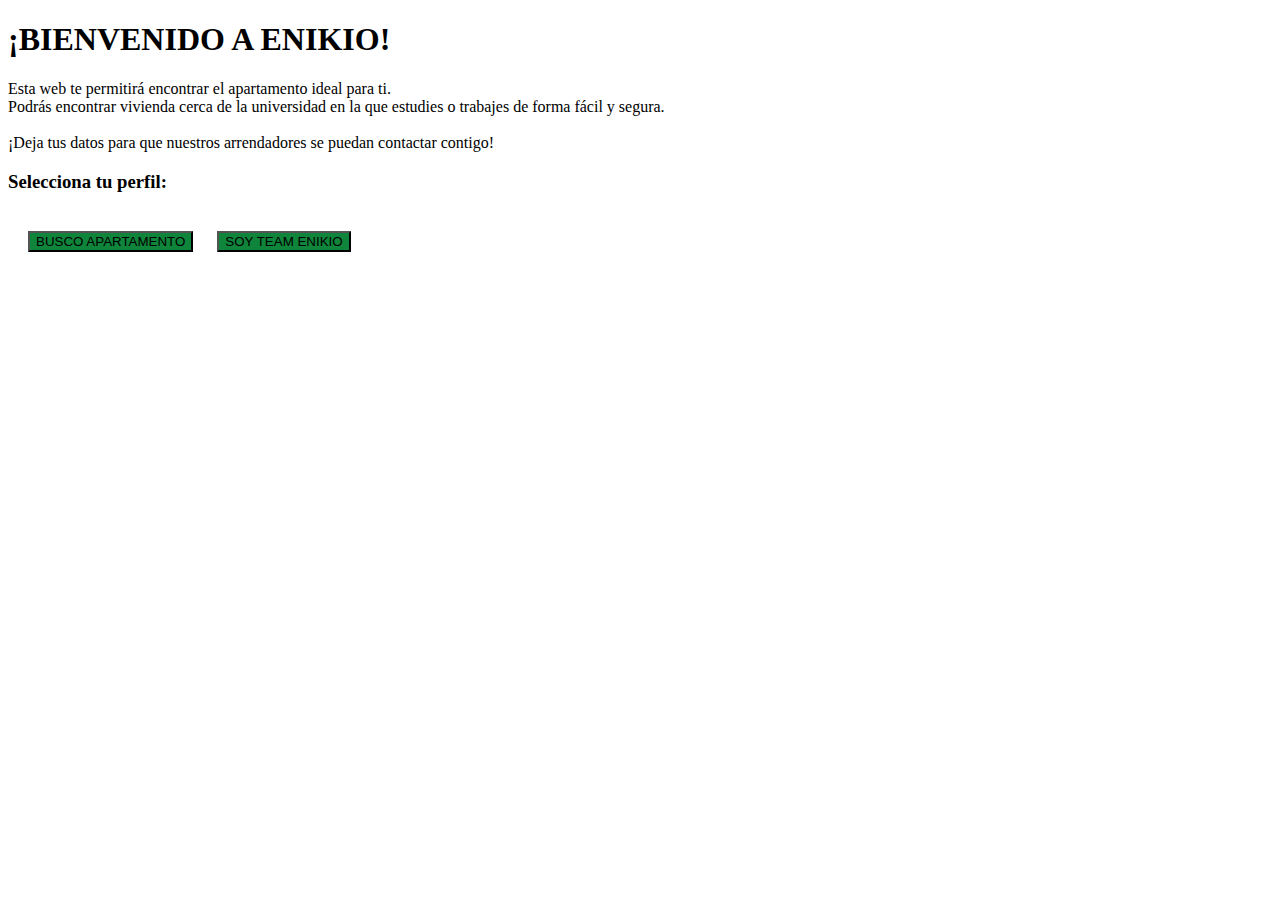
<file: microweb/index.html>
<!DOCTYPE html>
<html lang="en">

<head>
    <!-- CSS only -->
    <meta charset="UTF-8">
    <meta name="viewport" content="width=device-width, initial-scale=1.0">
    <meta http-equiv="X-UA-Compatible" content="ie=edge">
    <link href="https://cdn.jsdelivr.net/npm/bootstrap@5.2.2/dist/css/bootstrap.min.css" rel="stylesheet"
        integrity="sha384-Zenh87qX5JnK2Jl0vWa8Ck2rdkQ2Bzep5IDxbcnCeuOxjzrPF/et3URy9Bv1WTRi" crossorigin="anonymous">
    <title>ENIKIO WEB SERVICE</title>
</head>

<body style="background-color: white;">

    <h1 class="text-center mt-5">¡BIENVENIDO A ENIKIO!</h1>
    <p class="text-center">Esta web te permitirá encontrar el apartamento ideal para ti. <br />
        Podrás encontrar vivienda cerca de la universidad en la que estudies o trabajes de forma fácil y segura. <br />
        <br />¡Deja tus datos para que nuestros arrendadores se puedan contactar contigo!<br />
    </p>
    <h3 class="text-center">Selecciona tu perfil:</h3>
    <div class="text-center">
        <a href="universidades2.php">
            <button class="btn btn-primary" type="submit" style="background-color: #0F843B; margin: 20px;">BUSCO
                APARTAMENTO</button></a>
        <a href="login.php">
            <button class="btn btn-primary" type="submit" style="background-color: #0F843B">SOY TEAM ENIKIO</button></a>
    </div>

</body>

</html>
</file>
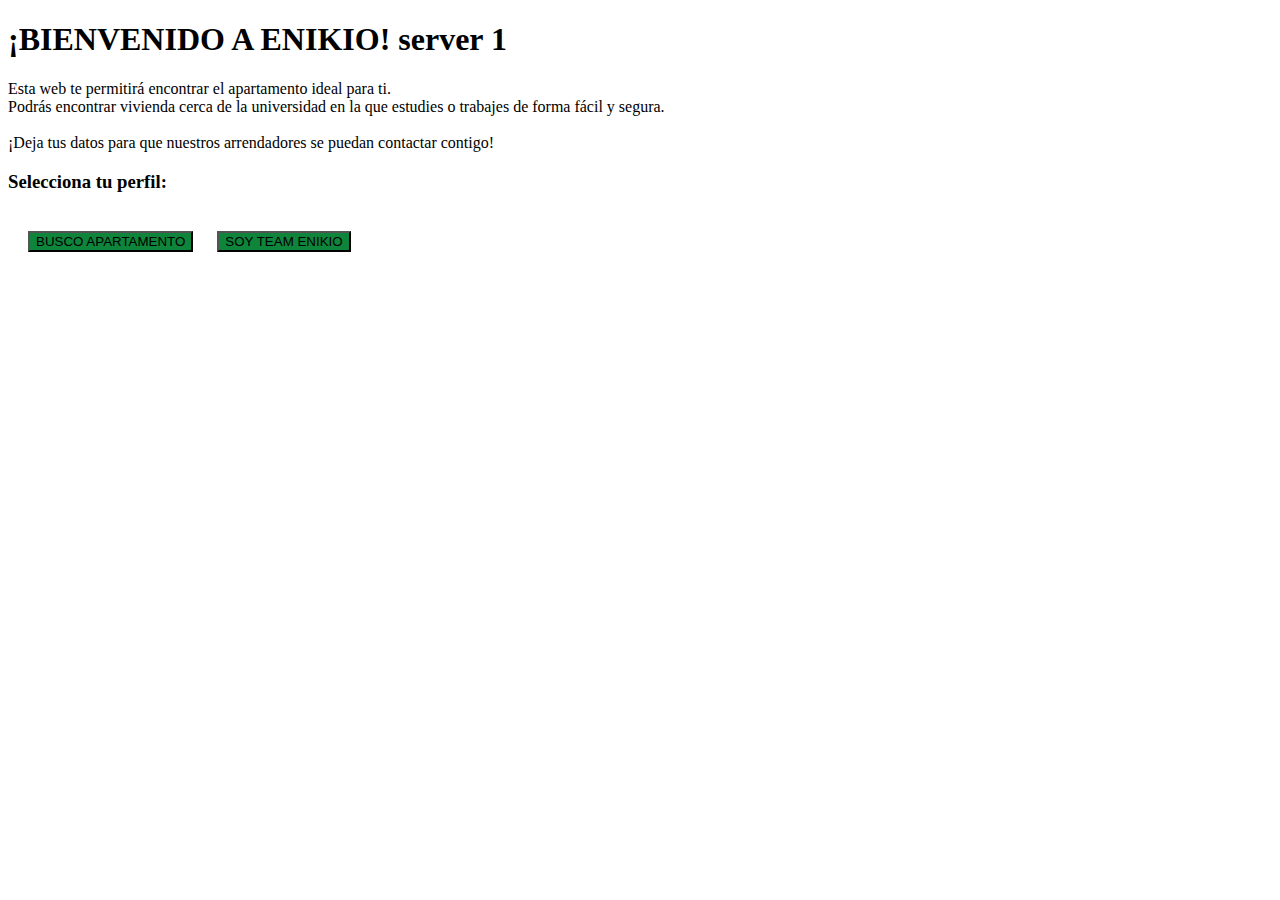
<file: microweb/microweb1/index.html>
<!DOCTYPE html>
<html lang="en">

<head>
    <!-- CSS only -->
    <meta charset="UTF-8">
    <meta name="viewport" content="width=device-width, initial-scale=1.0">
    <meta http-equiv="X-UA-Compatible" content="ie=edge">
    <link href="https://cdn.jsdelivr.net/npm/bootstrap@5.2.2/dist/css/bootstrap.min.css" rel="stylesheet"
        integrity="sha384-Zenh87qX5JnK2Jl0vWa8Ck2rdkQ2Bzep5IDxbcnCeuOxjzrPF/et3URy9Bv1WTRi" crossorigin="anonymous">
    <title>ENIKIO WEB SERVICE</title>
</head>

<body style="background-color: white;">

    <h1 class="text-center mt-5">¡BIENVENIDO A ENIKIO! server 1</h1>
    <p class="text-center">Esta web te permitirá encontrar el apartamento ideal para ti. <br />
        Podrás encontrar vivienda cerca de la universidad en la que estudies o trabajes de forma fácil y segura. <br />
        <br />¡Deja tus datos para que nuestros arrendadores se puedan contactar contigo!<br />
    </p>
    <h3 class="text-center">Selecciona tu perfil:</h3>
    <div class="text-center">
        <a href="universidades2.php">
            <button class="btn btn-primary" type="submit" style="background-color: #0F843B; margin: 20px;">BUSCO
                APARTAMENTO</button></a>
        <a href="login.html">
            <button class="btn btn-primary" type="submit" style="background-color: #0F843B">SOY TEAM ENIKIO</button></a>
    </div>

</body>

</html>
</file>
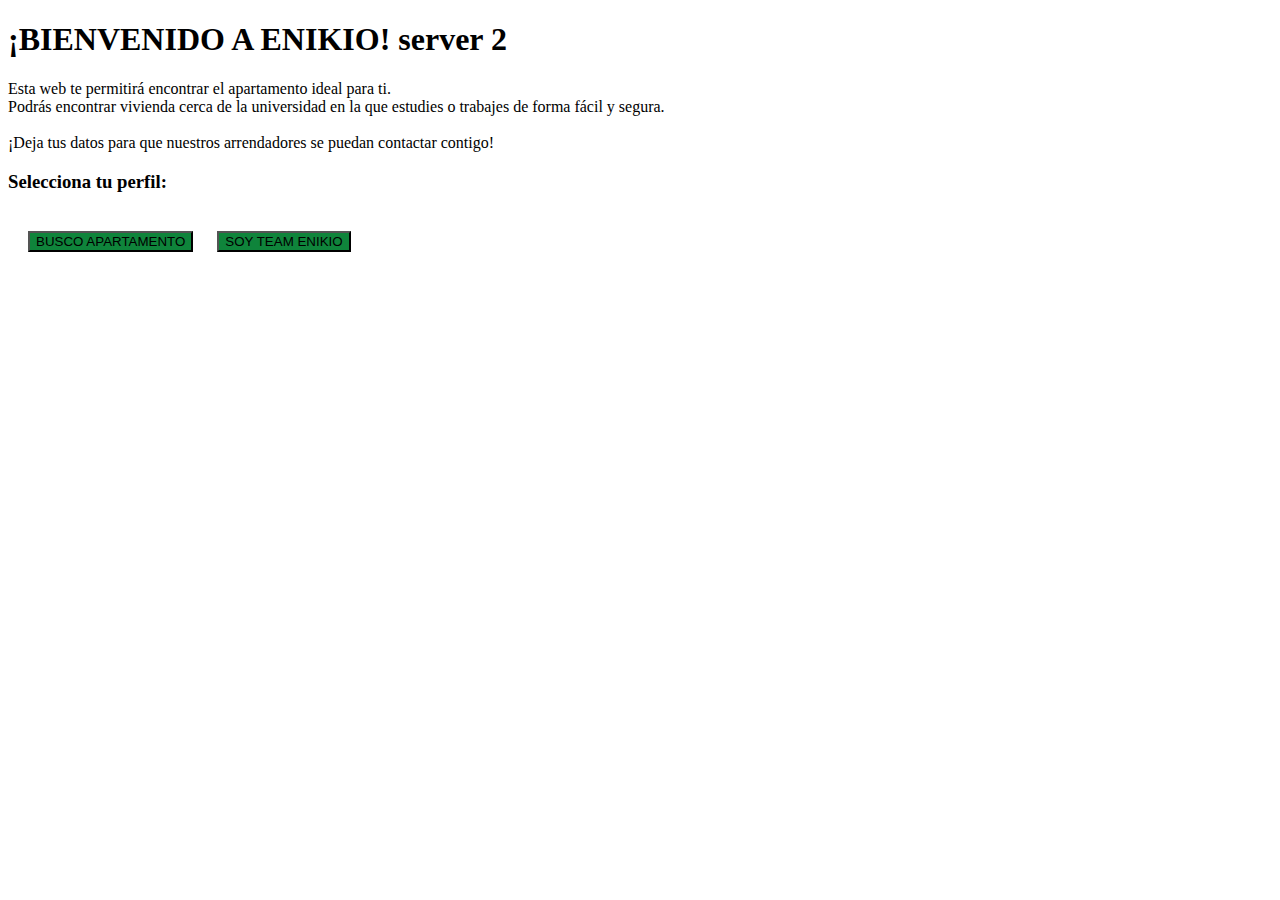
<file: microweb/microweb2/index.html>
<!DOCTYPE html>
<html lang="en">

<head>
    <!-- CSS only -->
    <meta charset="UTF-8">
    <meta name="viewport" content="width=device-width, initial-scale=1.0">
    <meta http-equiv="X-UA-Compatible" content="ie=edge">
    <link href="https://cdn.jsdelivr.net/npm/bootstrap@5.2.2/dist/css/bootstrap.min.css" rel="stylesheet"
        integrity="sha384-Zenh87qX5JnK2Jl0vWa8Ck2rdkQ2Bzep5IDxbcnCeuOxjzrPF/et3URy9Bv1WTRi" crossorigin="anonymous">
    <title>ENIKIO WEB SERVICE</title>
</head>

<body style="background-color: white;">

    <h1 class="text-center mt-5">¡BIENVENIDO A ENIKIO! server 2</h1>
    <p class="text-center">Esta web te permitirá encontrar el apartamento ideal para ti. <br />
        Podrás encontrar vivienda cerca de la universidad en la que estudies o trabajes de forma fácil y segura. <br />
        <br />¡Deja tus datos para que nuestros arrendadores se puedan contactar contigo!<br />
    </p>
    <h3 class="text-center">Selecciona tu perfil:</h3>
    <div class="text-center">
        <a href="universidades2.php">
            <button class="btn btn-primary" type="submit" style="background-color: #0F843B; margin: 20px;">BUSCO
                APARTAMENTO</button></a>
        <a href="login.html">
            <button class="btn btn-primary" type="submit" style="background-color: #0F843B">SOY TEAM ENIKIO</button></a>
    </div>

</body>

</html>
</file>
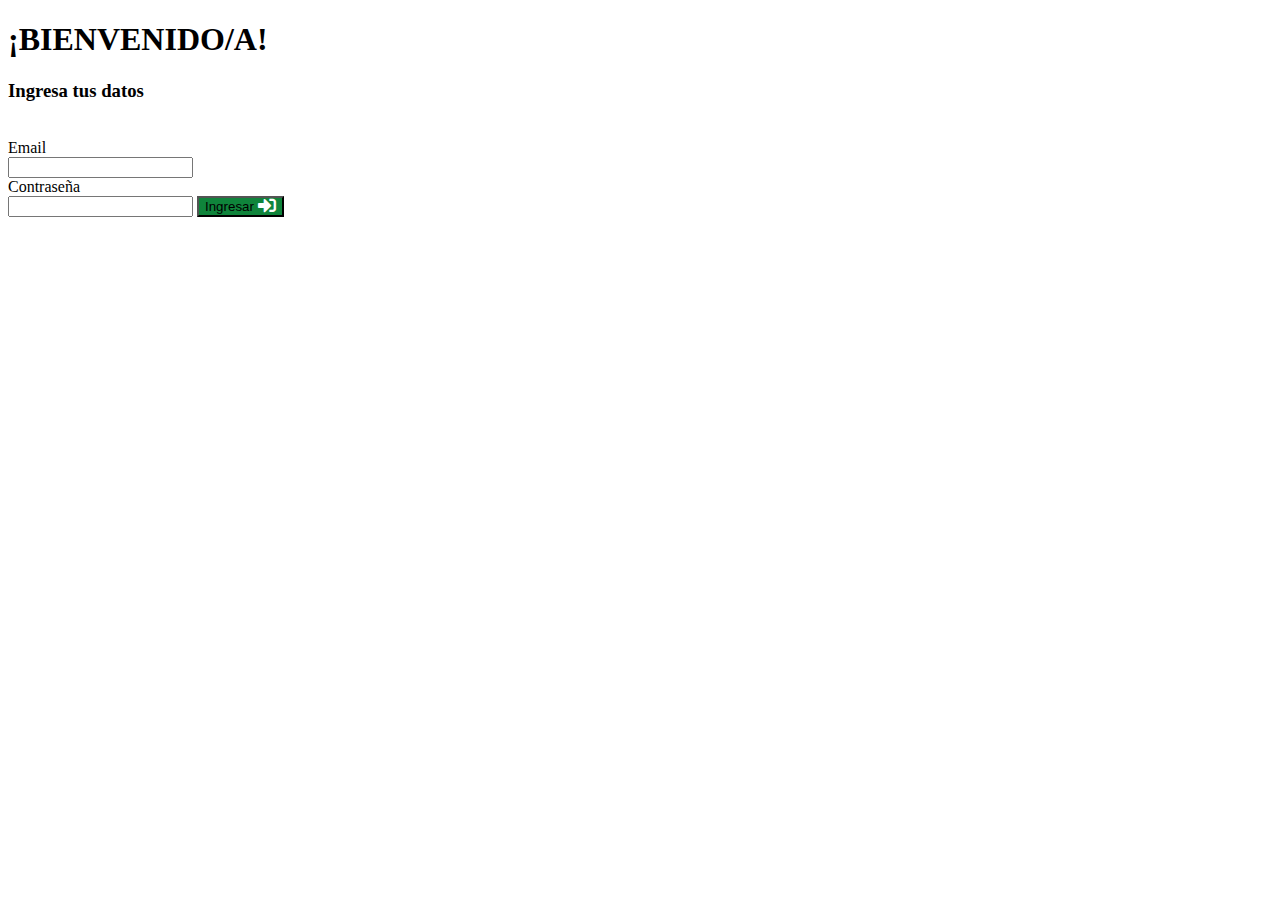
<file: microweb/login.html>
<!DOCTYPE html>
<html lang="en">

<head>
    <meta charset="UTF-8">
    <meta http-equiv="X-UA-Compatible" content="IE=edge">
    <meta name="viewport" content="width=device-width, initial-scale=1.0">
    <link rel="stylesheet" href="https://cdnjs.cloudflare.com/ajax/libs/font-awesome/5.15.3/css/all.min.css" />
    <link rel="stylesheet" href="https://cdn.jsdelivr.net/npm/bootstrap@5.2.2/dist/css/bootstrap.min.css"
        integrity="sha384-Zenh87qX5JnK2Jl0vWa8Ck2rdkQ2Bzep5IDxbcnCeuOxjzrPF/et3URy9Bv1WTRi" crossorigin="anonymous">
    <link href="https://cdn.jsdelivr.net/npm/bootstrap@5.2.2/dist/css/bootstrap.min.css" rel="stylesheet"
        integrity="sha384-Zenh87qX5JnK2Jl0vWa8Ck2rdkQ2Bzep5IDxbcnCeuOxjzrPF/et3URy9Bv1WTRi" crossorigin="anonymous">
    <title>LOG IN</title>


</head>

<body style="background-image: linear-gradient(to right,
#ffffff,
#ffffff,
#ffffff,
#ffffff,
#ffffff);">
    <div class="d-flex" id="wrapper">
        <div class="container ">
            <div class="row">
                <div class="col-3"></div>
                <div class="col-6 mb-3">
                    <h1 class="text-center mt-5 mb-5">¡BIENVENIDO/A!</h1>
                    <div class="card ">
                        <div class="card-header">
                            <h3 class="text-center">Ingresa tus datos </h3>
                        </div>
                        <div class="card-body">
                            <form action="ingresar.php" method="post">
                                <label><br />Email<br /></label>
                                <input type="email" class="form-control mb-3" name="email">
                                <label><br />Contraseña<br /></label>
                                <input type="password" class="form-control mb-3" name="password">
                                <button class="btn btn-primary" type="submit" style="background-color: #0F843B">Ingresar
                                    <i class="fas fa-sign-in-alt fa-lg" style="color: #FFFFFF;"></i></button>
                            </form>
                        </div>
                    </div>
                </div>
                <div class="col-3"></div>
            </div>
        </div>
    </div>
</body>
</file>
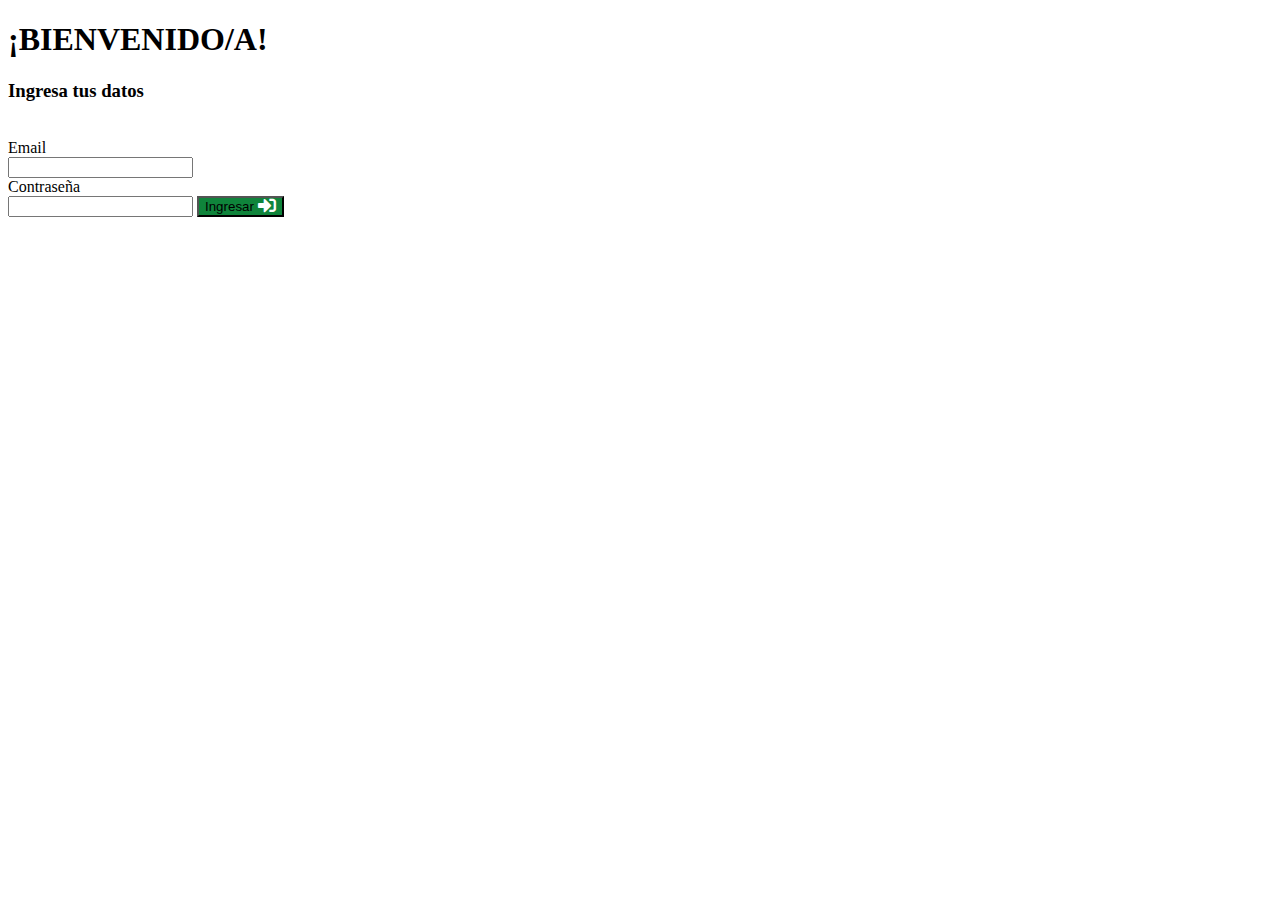
<file: microweb/microweb1/login.html>
<!DOCTYPE html>
<html lang="en">

<head>
    <meta charset="UTF-8">
    <meta http-equiv="X-UA-Compatible" content="IE=edge">
    <meta name="viewport" content="width=device-width, initial-scale=1.0">
    <link rel="stylesheet" href="https://cdnjs.cloudflare.com/ajax/libs/font-awesome/5.15.3/css/all.min.css" />
    <link rel="stylesheet" href="https://cdn.jsdelivr.net/npm/bootstrap@5.2.2/dist/css/bootstrap.min.css"
        integrity="sha384-Zenh87qX5JnK2Jl0vWa8Ck2rdkQ2Bzep5IDxbcnCeuOxjzrPF/et3URy9Bv1WTRi" crossorigin="anonymous">
    <link href="https://cdn.jsdelivr.net/npm/bootstrap@5.2.2/dist/css/bootstrap.min.css" rel="stylesheet"
        integrity="sha384-Zenh87qX5JnK2Jl0vWa8Ck2rdkQ2Bzep5IDxbcnCeuOxjzrPF/et3URy9Bv1WTRi" crossorigin="anonymous">
    <title>LOG IN</title>


</head>

<body style="background-image: linear-gradient(to right,
#ffffff,
#ffffff,
#ffffff,
#ffffff,
#ffffff);">
    <div class="d-flex" id="wrapper">
        <div class="container ">
            <div class="row">
                <div class="col-3"></div>
                <div class="col-6 mb-3">
                    <h1 class="text-center mt-5 mb-5">¡BIENVENIDO/A!</h1>
                    <div class="card ">
                        <div class="card-header">
                            <h3 class="text-center">Ingresa tus datos </h3>
                        </div>
                        <div class="card-body">
                            <form action="ingresar.php" method="post">
                                <label><br />Email<br /></label>
                                <input type="email" class="form-control mb-3" name="email">
                                <label><br />Contraseña<br /></label>
                                <input type="password" class="form-control mb-3" name="password">
                                <button class="btn btn-primary" type="submit" style="background-color: #0F843B">Ingresar
                                    <i class="fas fa-sign-in-alt fa-lg" style="color: #FFFFFF;"></i></button>
                            </form>
                        </div>
                    </div>
                </div>
                <div class="col-3"></div>
            </div>
        </div>
    </div>
</body>
</file>
